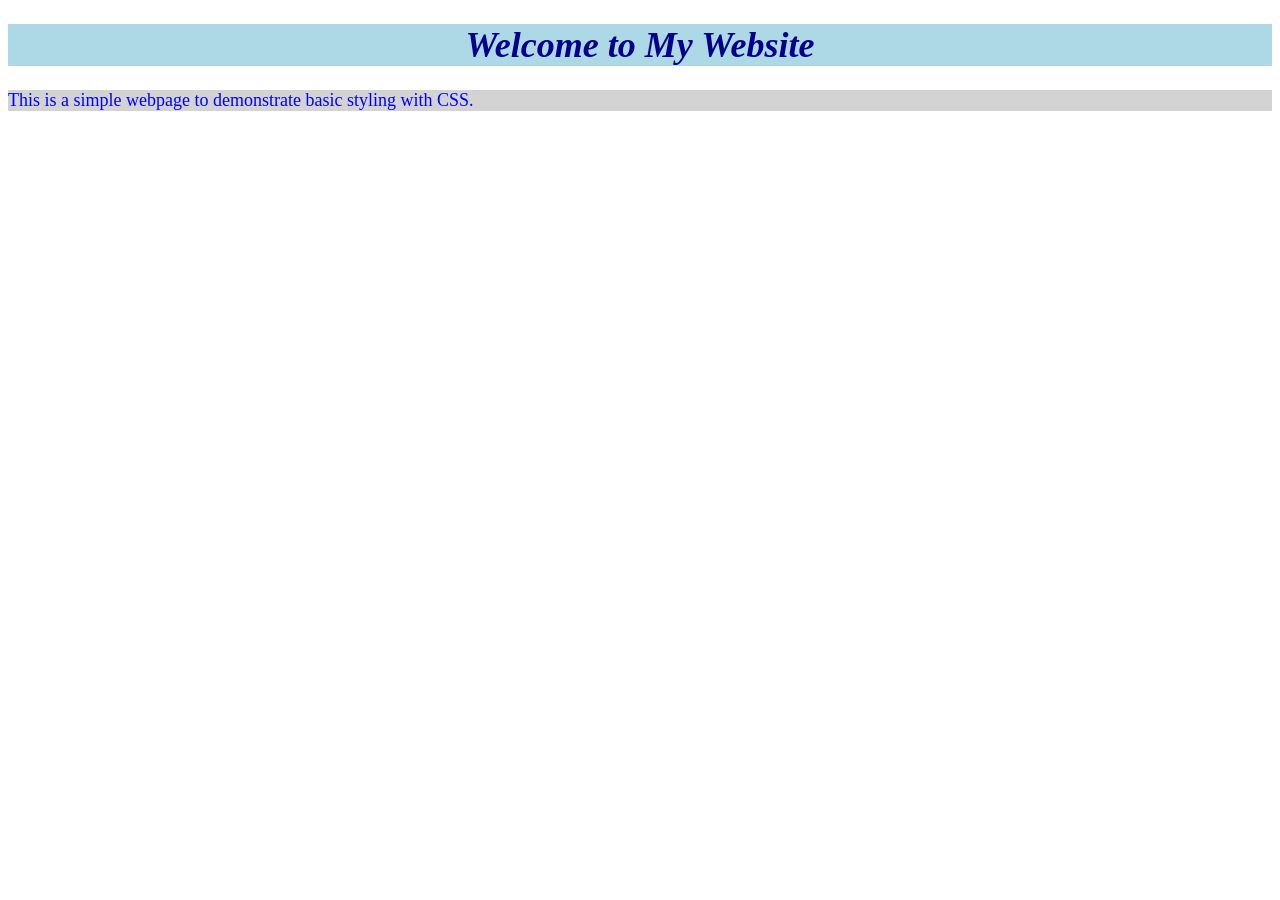
<file: Practice/01_Basic Style/index.html>
<!DOCTYPE html>
<html lang="en">
    <head>
        <meta charset="UTF-8">
        <meta name="viewport" content="width=device-width, initial-scale=1.0">
        <title>Basic Styte</title>
        <link rel="stylesheet" href="style.css">

        <style>
            h1 {
                font-style: italic;
                font-size: 36px;
                background-color: lightblue;
                color: darkblue;
                text-align: center;
            }

            p {
                font-style: normal;
                font-size: 18px;
                background-color: lightgray;
                color: black;
                text-align: left;
            }
        </style>
    </head>
    <body>
        <div>
            <h1>Welcome to My Website</h1>
            <p style="color: blue;">This is a simple webpage to demonstrate basic styling with
                CSS.</p>
        </div>
    </body>
</html>

<!-- We can write CSS styles in three different types of ways:---------------------------------------------

1. External CSS: This is the most common way to apply styles to a webpage. We create a separate CSS file (e.g., style.css) and link it to our HTML file using the <link> tag in the <head> section.

2. Internal CSS: We can also write CSS styles directly within the <style> tag in the <head> section of our HTML file. This is useful for small projects or when we want to apply styles to a single page.

3. Inline CSS: We can apply styles directly to an HTML element using the style attribute. This is not recommended for large projects as it can make the HTML code messy and harder to maintain.

and the priority of CSS styles is as follows:---------------------------------------------

1. Inline CSS (highest priority)
2. Internal CSS 
3. External CSS (lowest priority) -->
</file>
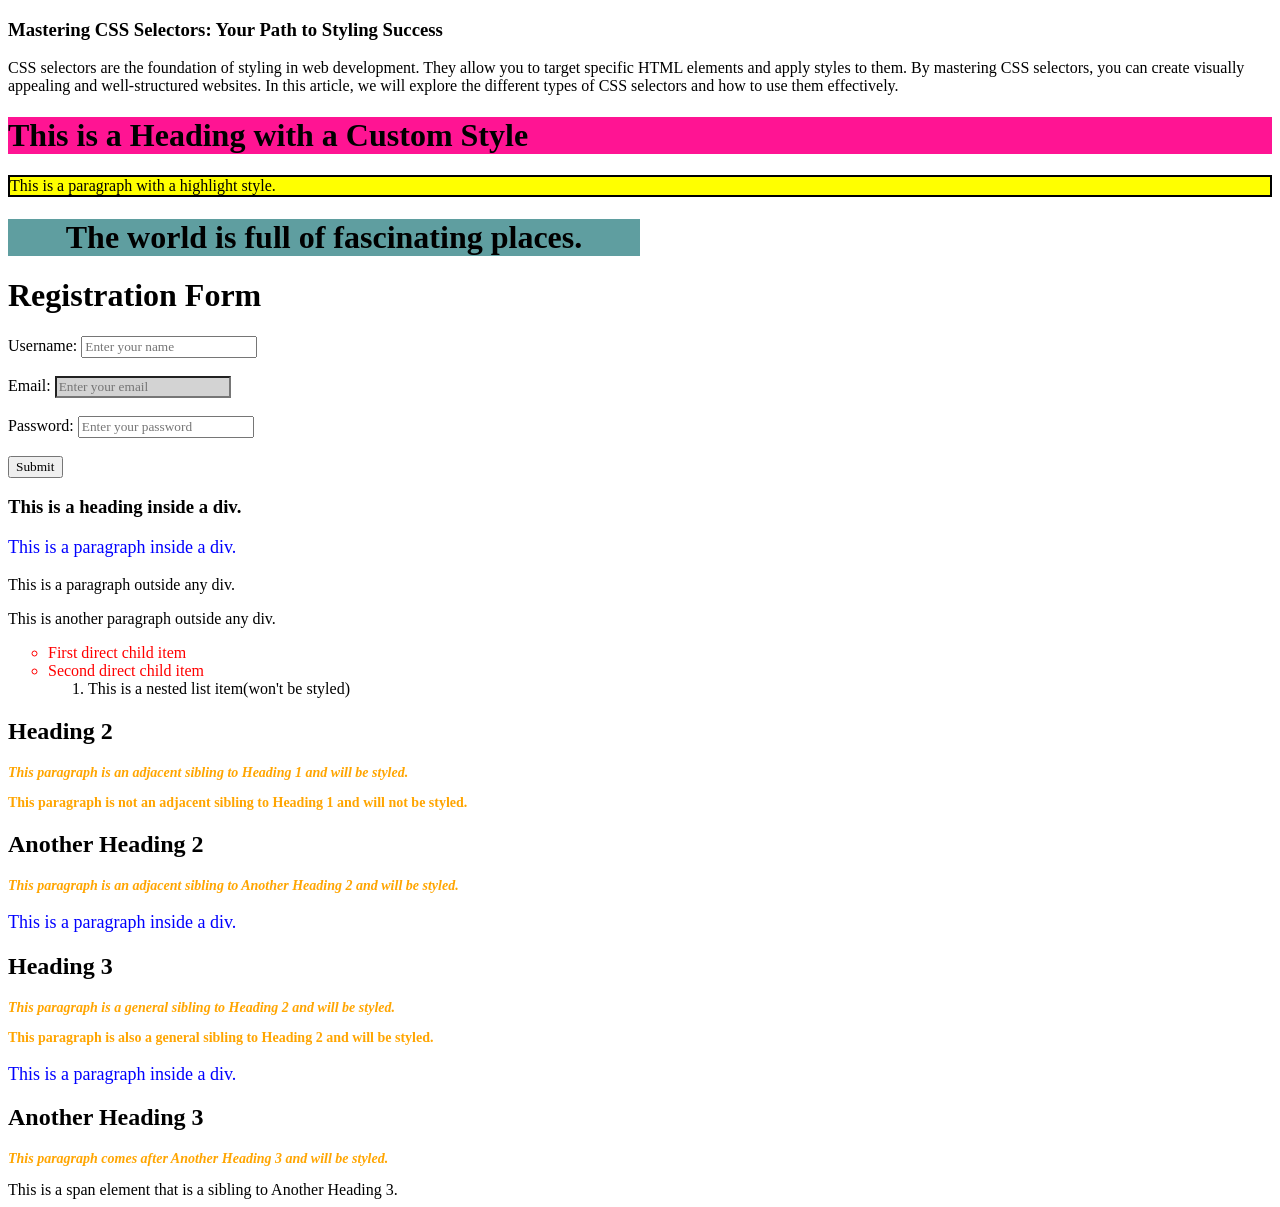
<file: Practice/02_Selectors/index.html>
<!DOCTYPE html>
<html lang="en">
<head>
    <meta charset="UTF-8">
    <meta name="viewport" content="width=device-width, initial-scale=1.0">
    <title>Selectors</title>
    <link rel="stylesheet" href="style.css">
</head>
<body>
    <!-- ********************************************Universal Selector******************************************** -->
    <h3>Mastering CSS Selectors: Your Path to Styling Success</h3>
    <p>
        CSS selectors are the foundation of styling in web development. They allow you to target specific HTML elements and apply styles to them. By mastering CSS selectors, you can create visually appealing and well-structured websites. In this article, we will explore the different types of CSS selectors and how to use them effectively.
    </p>

    <!-- ********************************************Class Selector******************************************** -->
    <h1 class="title">This is a Heading with a Custom Style</h1>

    <!-- ********************************************Multiple Class******************************************** -->
    <p class="highlight border">This is a paragraph with a highlight style.</p>

    <!-- ********************************************Id Selector******************************************** -->
    <h1 class="titlestyle" id="large-title">The world is full of fascinating places.</h1>

    <!-- ********************************************Attribute Selector******************************************** -->
     <h1>Registration Form</h1>
     <form>
        <label for="username">Username:</label>
        <input type="text" id="username" name="username" placeholder="Enter your name"><br><br>

        <label for="email">Email:</label>
        <input type="email" id="email" name="email" placeholder="Enter your email"><br><br>

        <label for="password">Password:</label>
        <input type="password" id="password" name="password" placeholder="Enter your password"><br><br>

        <input type="submit" value="Submit">
     </form>

     <!-- ********************************************Descendant Selector******************************************** -->
      <div>
        <h3>This is a heading inside a div.</h3>
        <p>This is a paragraph inside a div.</p>
      </div>
      <p>This is a paragraph outside any div.</p>
      <p>This is another paragraph outside any div.</p>

      <!-- ********************************************Child Selector******************************************** -->
       <ul>
        <li>First direct child item</li>
        <li>Second direct child item</li>
        <ol>
            <li>This is a nested list item(won't be styled)</li>
        </ol>
    </ul>

     <!-- ********************************************Adjacent Sibling Selector******************************************** -->
      <h2>Heading 2</h2>
      <p>This paragraph is an adjacent sibling to Heading 1 and will be styled.</p>
      <p>This paragraph is not an adjacent sibling to Heading 1 and will not be styled.</p>

      <h2>Another Heading 2</h2>
      <p>This paragraph is an adjacent sibling to Another Heading 2 and will be styled.</p>
      <div><p>This is a paragraph inside a div.</p></div>

      <!-- ********************************************General Sibling Selector******************************************** -->
       <h2>Heading 3</h2>
       <p>This paragraph is a general sibling to Heading 2 and will be styled.</p>
       <p>This paragraph is also a general sibling to Heading 2 and will be styled.</p> 

       <div>
        <p>This is a paragraph inside a div.</p>
       </div>

       <h2>
        Another Heading 3
       </h2>
       <p>This paragraph comes after Another Heading 3 and will be styled.</p>
       <span>This is a span element that is a sibling to Another Heading 3.</span>
</body>
</html>
</file>
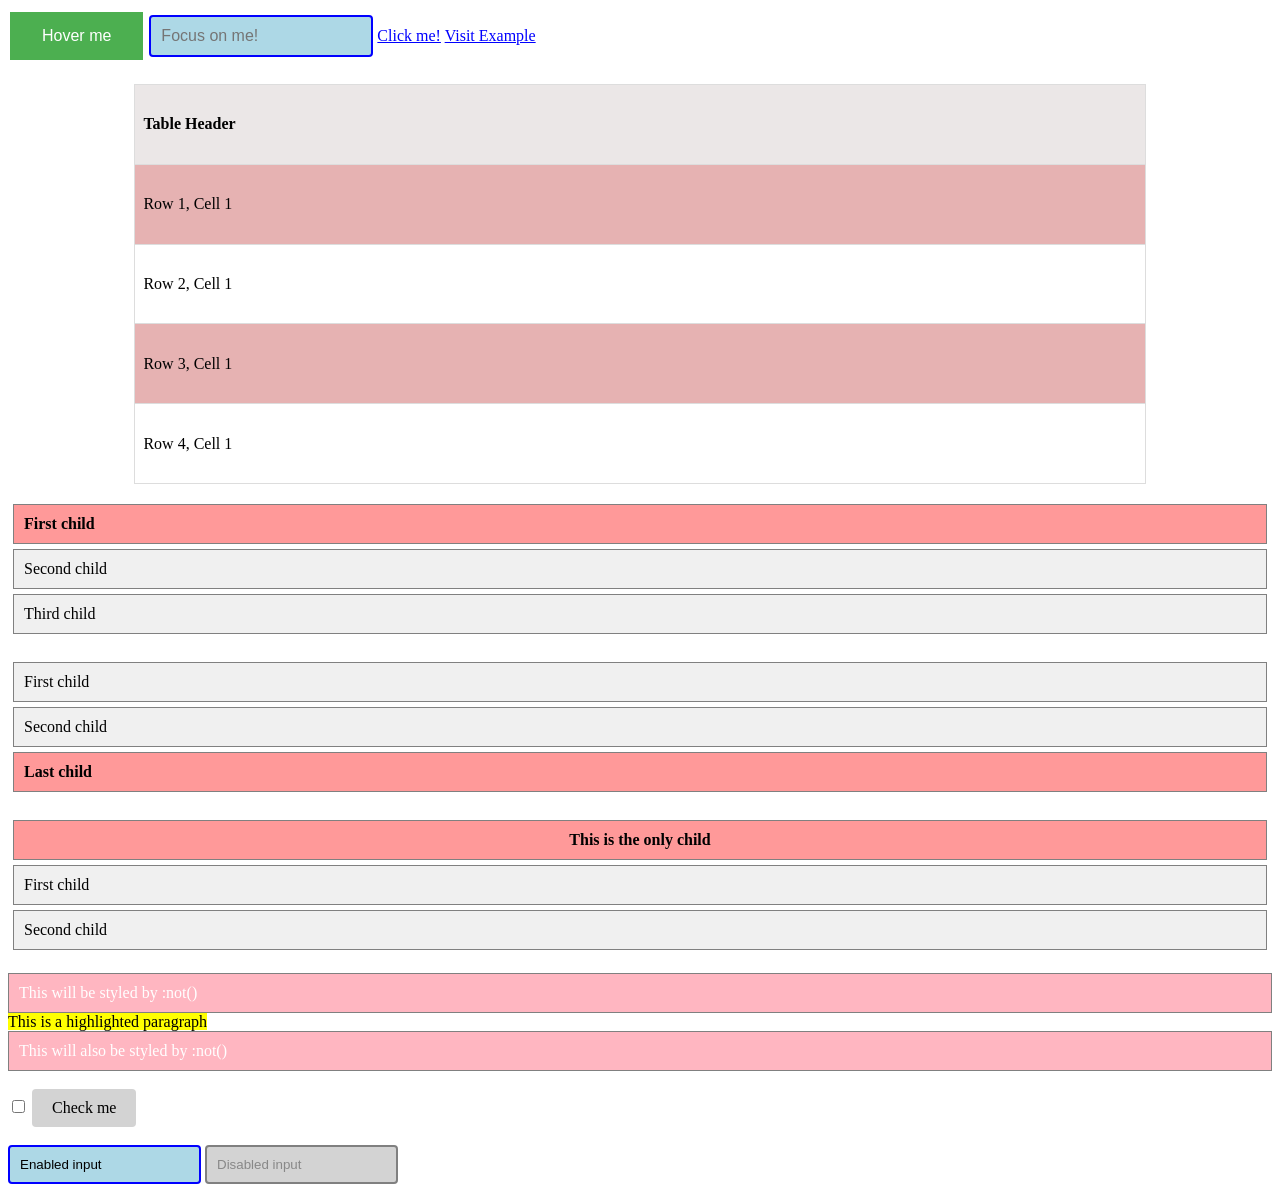
<file: Practice/03_Pseudo-Classes/index.html>
<!DOCTYPE html>
<html lang="en">
<head>
    <meta charset="UTF-8">
    <meta name="viewport" content="width=device-width, initial-scale=1.0">
    <link rel="stylesheet" href="style.css">
    <title>Pseudo-Classes</title>
</head>
<body>
    <!-- **********************************************************:hover*********************************** -->
     <button class="button">Hover me</button>

        <!-- **********************************************************:focus*********************************** -->
    <input type="text" class="input" placeholder="Focus on me!">

    <!-- ** **********************************************************:active*********************************** -->
      <a href="#">Click me!</a>

    <!-- ** **********************************************************:visited*********************************** -->
    <a href="https://example.com" target="_blank" rel="noopener noreferrer">Visit Example</a>

    <!-- **********************************************************:nth-child(n)*********************************** -->
     <table>
        <th>
                Table Header
        </th>
        <tr>
            <td>Row 1, Cell 1</td>
        </tr>
        <tr>
            <td>Row 2, Cell 1</td>
        </tr>
        <tr>
            <td>Row 3, Cell 1</td>
        </tr>
        <tr>
            <td>Row 4, Cell 1</td>
        </tr>
     </table>

     <!-- **********************************************************:first-child*********************************** -->
      <div class="container">
        <div>First child</div>
        <div>Second child</div>
        <div>Third child</div>
      </div>
      <br>

      <!-- **********************************************************:last-child*********************************** -->
        <div class="content">
            <p>First child</p>
            <p>Second child</p>
            <p>Last child</p>
        </div>
        <br>

        <!-- **********************************************************:only-child*********************************** -->
         <div class="cont">
            <p>This is the only child</p>
         </div>
         <div class="cont">
            <p>First child</p>
            <p>Second child</p>
         </div>
         <br>

            <!-- **********************************************************:not(.highlight)*********************************** -->
         <span>This will be styled by :not()</span>
         <span class="highlight">This is a highlighted paragraph</span>
         <span>This will also be styled by :not()</span><br>

         <!-- **********************************************************:checked*********************************** -->           
         <input type="checkbox" id="checkbox">
         <label for="checkbox">Check me</label><br><br>

         <!-- **********************************************************:enabled*********************************** -->
        <input type="text" value="Enabled input">
        <input type="text" disabled value="Disabled input">
</body>
</html>
</file>
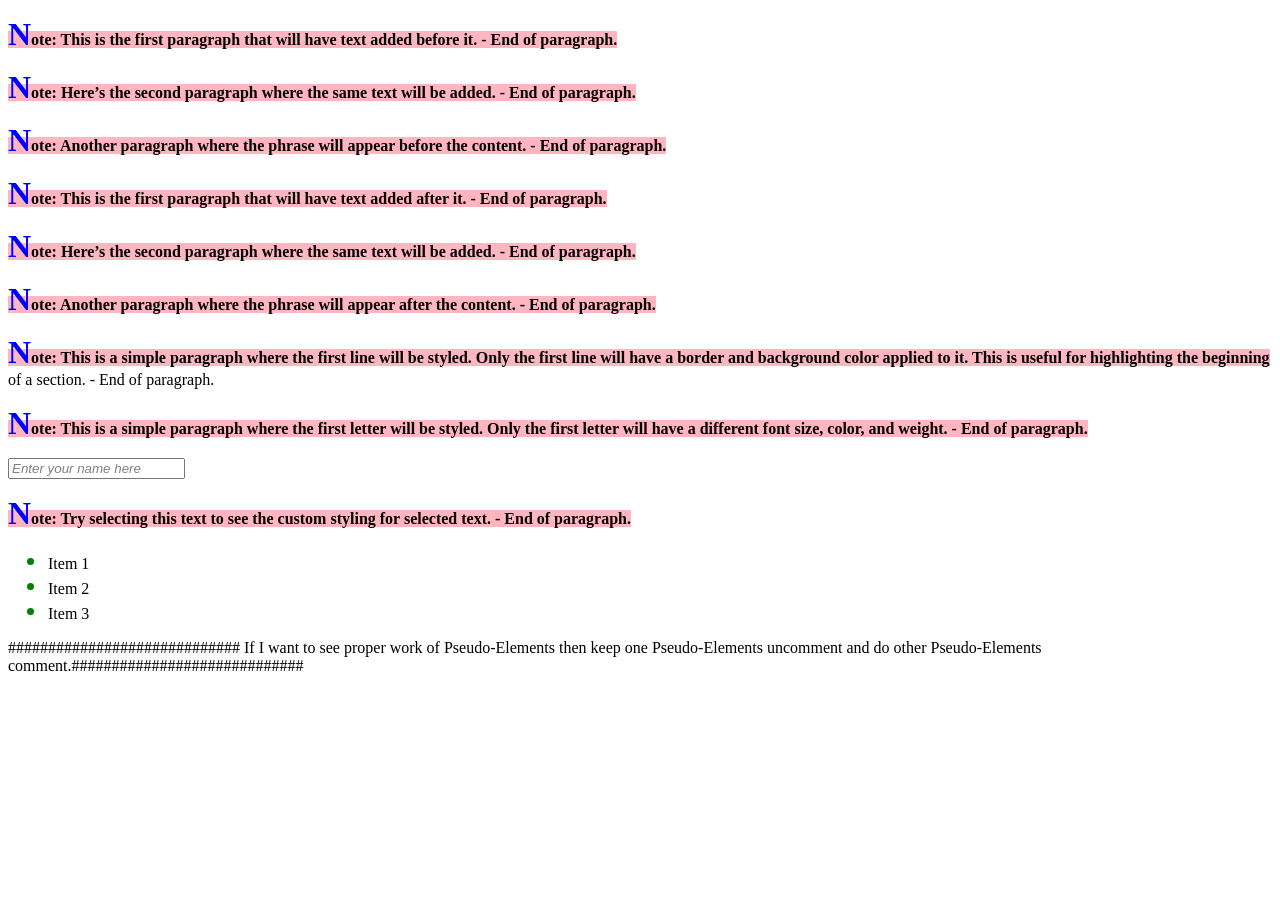
<file: Practice/04_Pseudo-Elements/index.html>
<!DOCTYPE html>
<html lang="en">
<head>
    <meta charset="UTF-8">
    <meta name="viewport" content="width=device-width, initial-scale=1.0">
    <link rel="stylesheet" href="style.css">
    <title>Pseudo-Elements</title>
</head>
<body>
    <!-- **********************************************************::before***************************************************** -->
    <!-- Adds content before an element. -->
     <p>This is the first paragraph that will have text added before it.</p>
     <p>Here’s the second paragraph where the same text will be added.</p>
     <p>Another paragraph where the phrase will appear before the content.</p>

    <!-- **********************************************************::after***************************************************** -->
    <!-- Adds content after an element. -->
     <p>This is the first paragraph that will have text added after it.</p>
     <p>Here’s the second paragraph where the same text will be added.</p>
     <p>Another paragraph where the phrase will appear after the content.</p>

    <!-- **********************************************************::first-line***************************************************** -->
    <!-- Styles the first line of a text block. -->
    <p>This is a simple paragraph where the first line will be styled. Only the first line will have a border and background color applied to it. This is useful for highlighting the beginning of a section.</p>

    <!-- **********************************************************::first-letter***************************************************** -->
    <!-- Styles the first letter of a text block. -->
    <p>This is a simple paragraph where the first letter will be styled. Only the first letter will have a different font size, color, and weight.</p>

    <!-- **********************************************************::placeholder***************************************************** -->
    <!-- Styles the placeholder text of an input field. -->
    <input type="text" placeholder="Enter your name here">

    <!-- **********************************************************::selection***************************************************** -->
    <!-- Styles the part of an element that is selected. -->
    <p>Try selecting this text to see the custom styling for selected text.</p>

    <!-- **********************************************************::marker***************************************************** -->
    <!-- Styles the markers of list items. -->
    <ul>
        <li>Item 1</li>
        <li>Item 2</li>
        <li>Item 3</li>
    </ul>
</body>
</html>

############################# If I want to see proper work of Pseudo-Elements then  keep one Pseudo-Elements uncomment and do other Pseudo-Elements comment.#############################
</file>
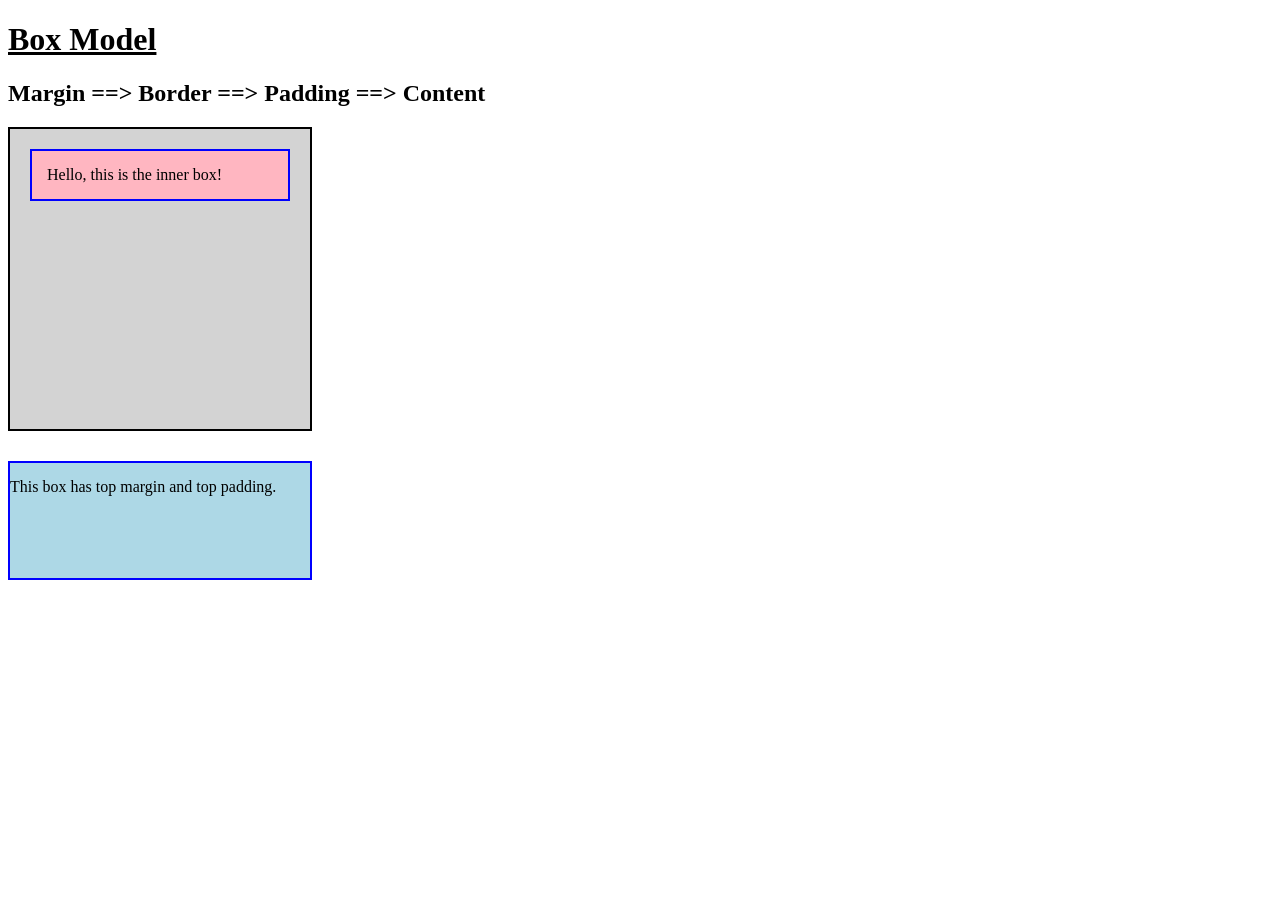
<file: Practice/05_Box Model/index.html>
<!DOCTYPE html>
<html lang="en">
<head>
    <meta charset="UTF-8">
    <meta name="viewport" content="width=device-width, initial-scale=1.0">
    <link rel="stylesheet" href="style.css">
    <title>Box Model</title>
</head>
<body>
    <h1><u>Box Model</u></h1>
    <h2>Margin ==> Border ==> Padding ==> Content</h2>
    
    <!-- **********************************Create an inner <div> element inside an outer <div>**************************************** -->
    <div class="outer-box">
        <div class="inner-box">
            Hello, this is the inner box!
        </div>
    </div>
    
    <!-- ***************************************This box has top margin and top padding.********************************************** -->
     <div class="box">
        This box has top margin and top padding.
     </div>

     
</body>
</html>
</file>
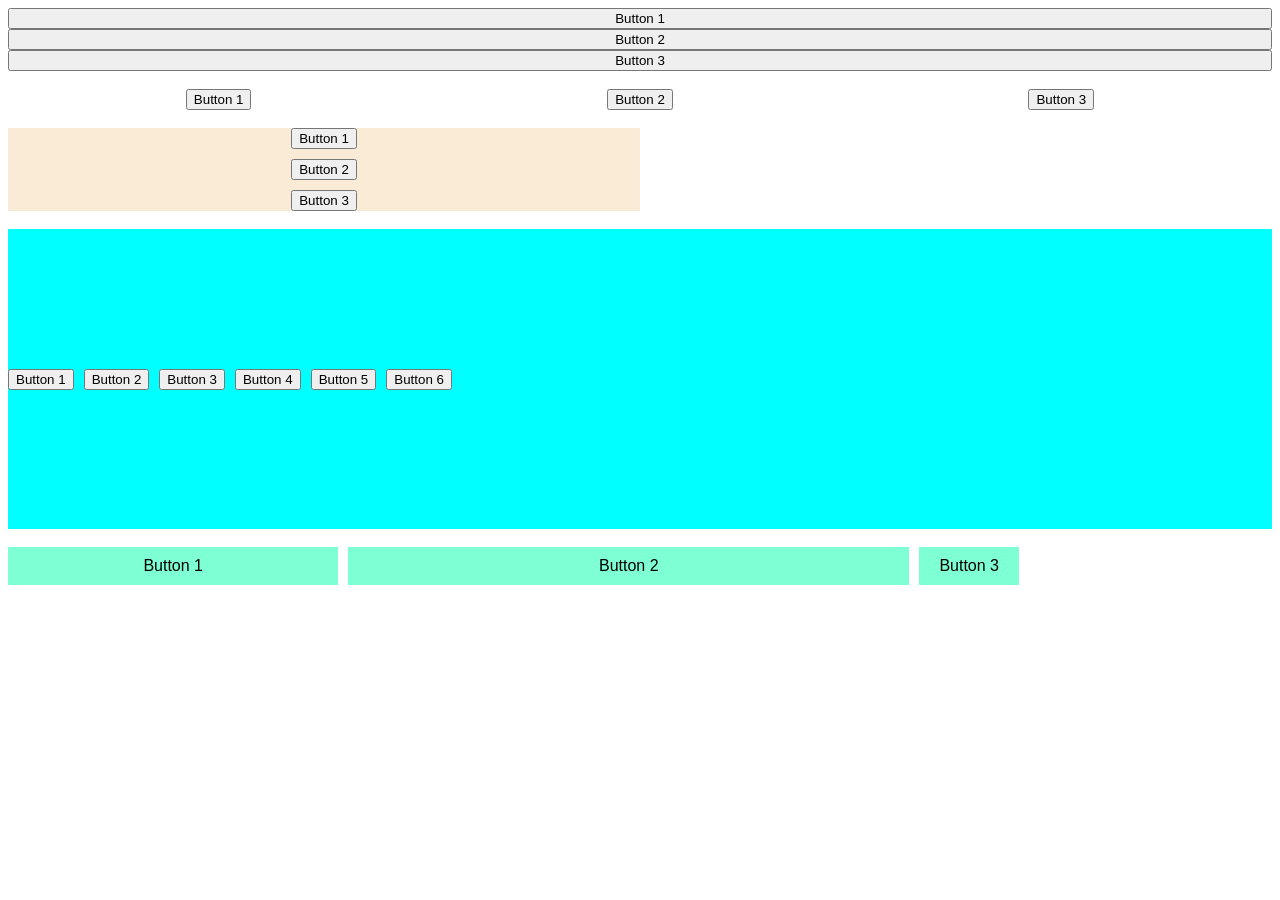
<file: Practice/06_CSS Flexbox/index.html>
<!DOCTYPE html>
<html lang="en">
<head>
    <meta charset="UTF-8">
    <meta name="viewport" content="width=device-width, initial-scale=1.0">
    <link rel="stylesheet" href="style.css">
    <title>Flex Properties</title>
</head>
<body>
     <!-- *************************************flex-direction************************************* -->
    <div class="container">
        <button>Button 1</button>
        <button>Button 2</button>
        <button>Button 3</button>
    </div><br />

     <!-- *************************************justify-content************************************* -->
    <div class="content">
        <button>Button 1</button>
        <button>Button 2</button>
        <button>Button 3</button>
    </div> <br />

    <!-- *************************************align-items************************************* -->
    <div class="cont">
        <button>Button 1</button>
        <button>Button 2</button>
        <button>Button 3</button>
    </div> <br />

    <!-- *************************************align-content************************************* -->
     <div class="align">
        <button>Button 1</button>
        <button>Button 2</button>
        <button>Button 3</button>
        <button>Button 4</button>
        <button>Button 5</button>
        <button>Button 6</button>
     </div><br />

     <!-- *************************************flex-grow/flex-shrink************************************* -->
      <div class="flex">
        <button class="btn btn1">Button 1</button>
        <button class="btn btn2">Button 2</button>
        <button class="btn btn3">Button 3</button>
      </div>
</body>
</html>
</file>
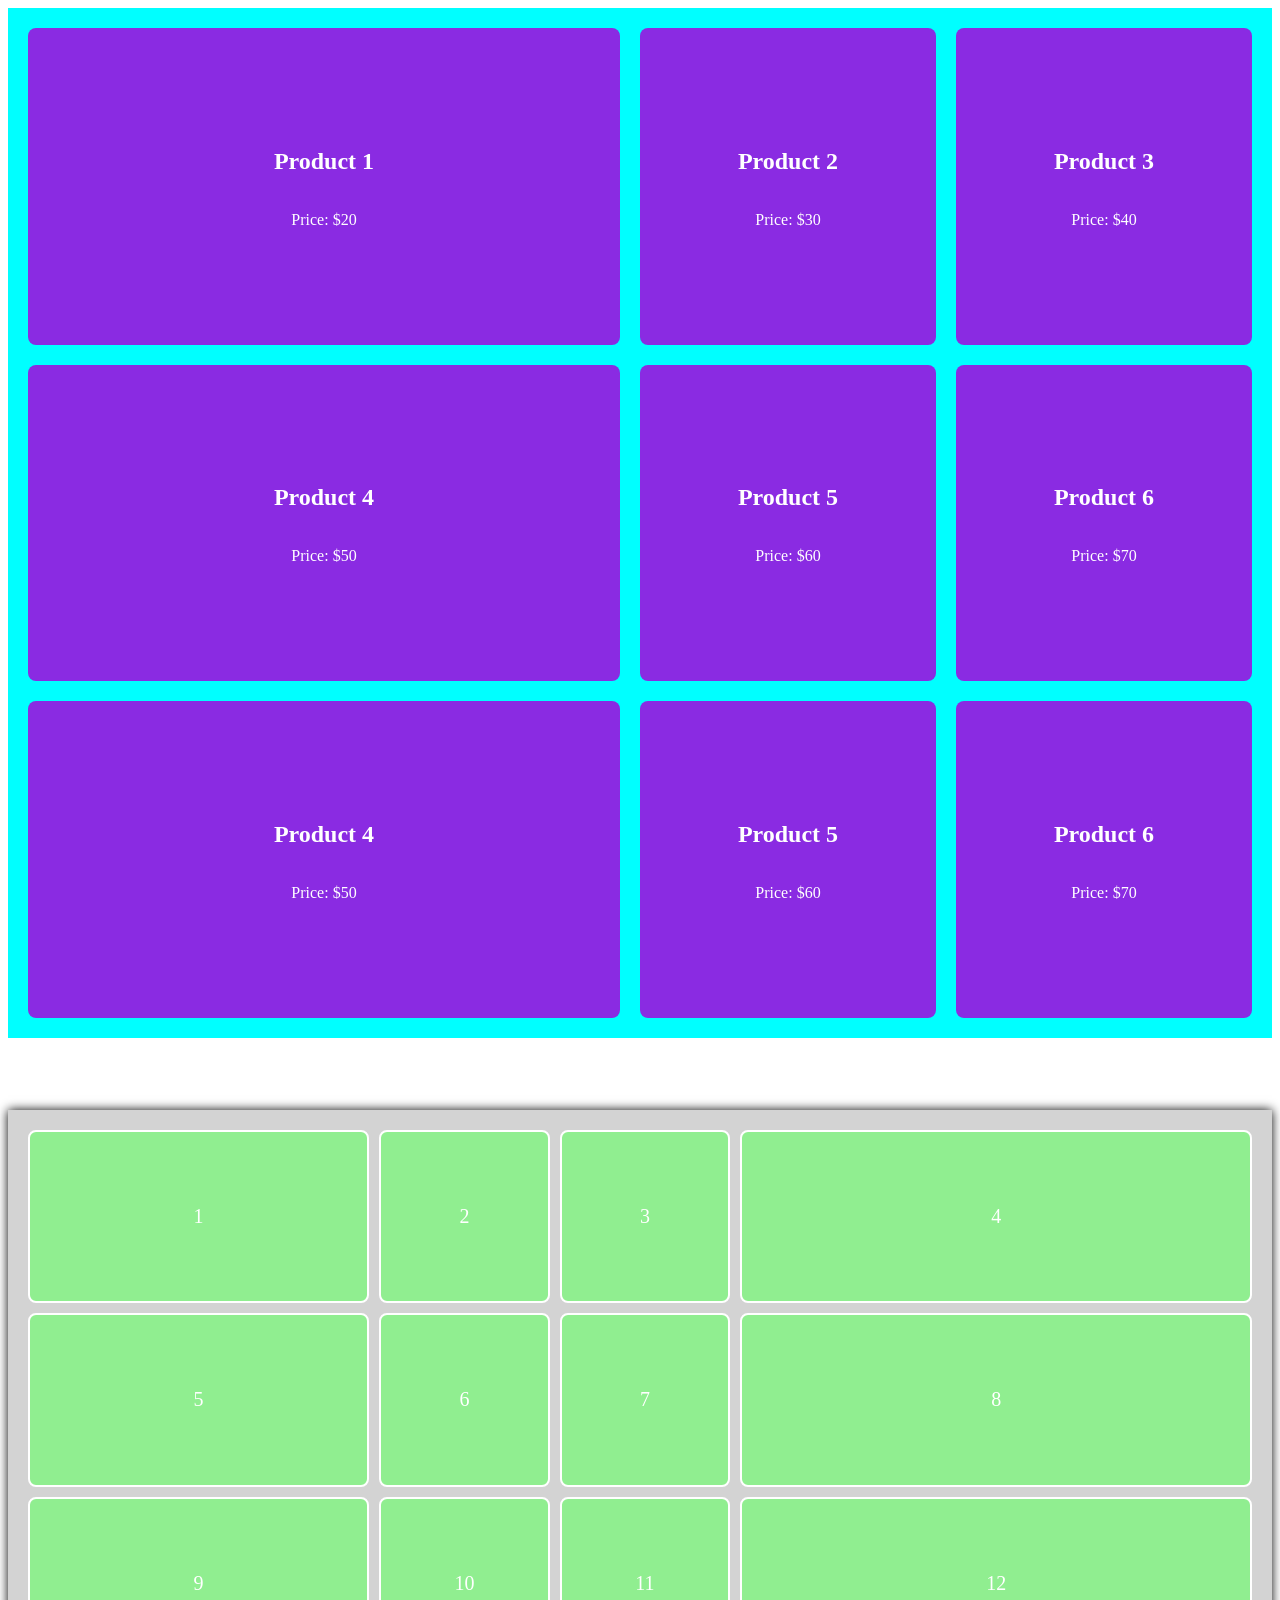
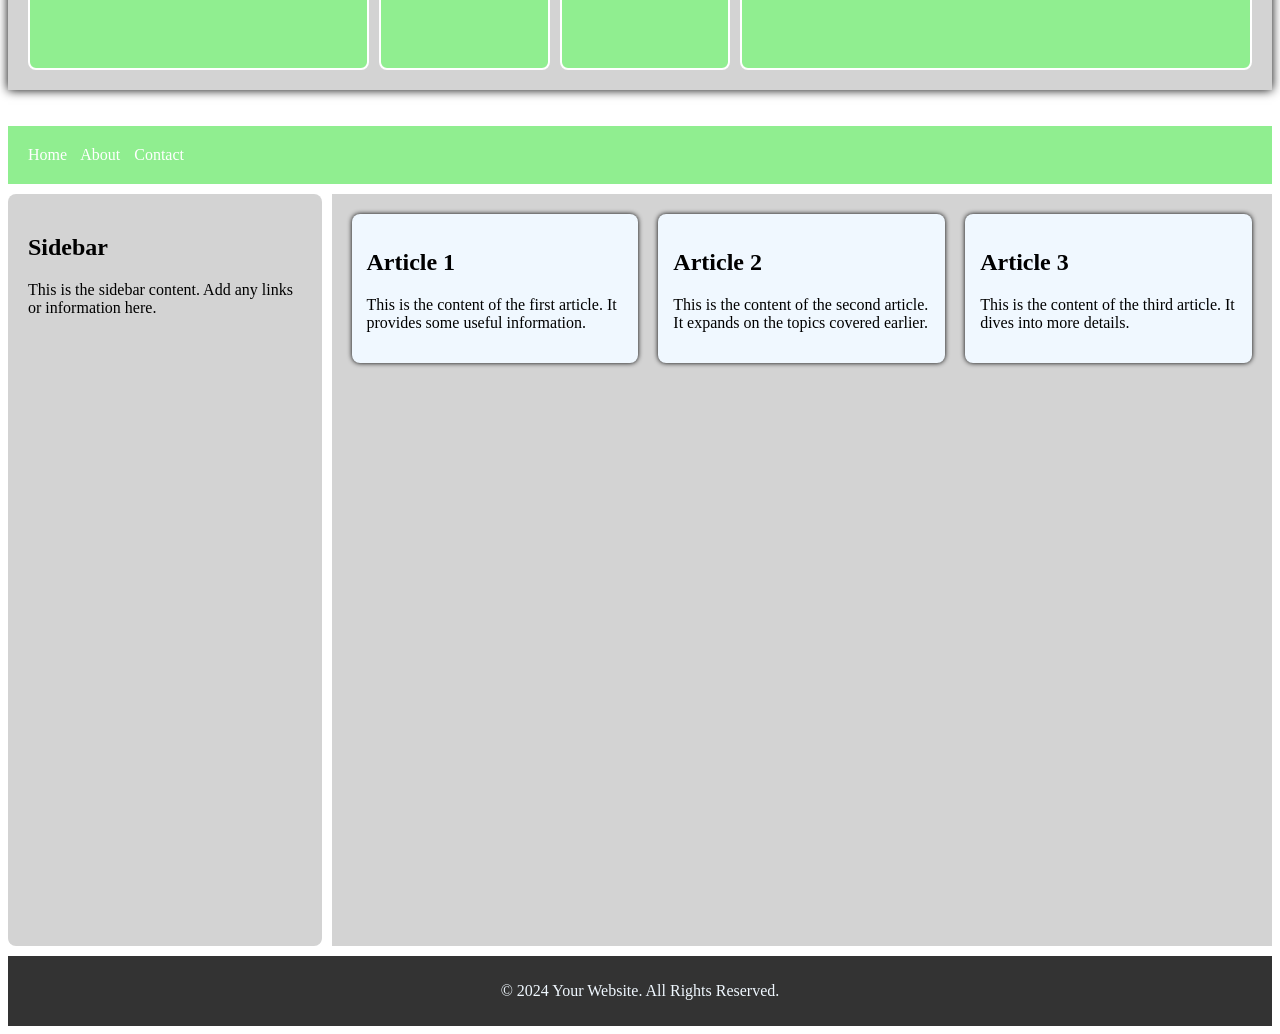
<file: Practice/07_CSS Grid/index.html>
<!DOCTYPE html>
<html lang="en">
<head>
    <meta charset="UTF-8">
    <meta name="viewport" content="width=device-width, initial-scale=1.0">
    <link rel="stylesheet" href="style.css">
    <title>CSS Grid</title>
</head>
<body>
    <!-- **********************************************CSS Grid and Flexbox combined Example: 1 ********************************************** -->
    <div class="grid-container">
        <div class="product">
            <h2>Product 1</h2>
            <p>Price: $20</p>
        </div>
        <div class="product">
            <h2>Product 2</h2>
            <p>Price: $30</p>
        </div>
        <div class="product">
            <h2>Product 3</h2>
            <p>Price: $40</p>
        </div>
        <div class="product">
            <h2>Product 4</h2>
            <p>Price: $50</p>
        </div>
        <div class="product">
            <h2>Product 5</h2>
            <p>Price: $60</p>
        </div>
        <div class="product">
            <h2>Product 6</h2>
            <p>Price: $70</p>
        </div>
        <div class="product">
            <h2>Product 4</h2>
            <p>Price: $50</p>
        </div>
        <div class="product">
            <h2>Product 5</h2>
            <p>Price: $60</p>
        </div>
        <div class="product">
            <h2>Product 6</h2>
            <p>Price: $70</p>
        </div>
    </div><br /><br /><br /><br />

    <!-- **********************************************CSS Grid and Flexbox combined Example: 2 ********************************************** -->
     <div class="grid-containt">
        <div class="item">1</div>
        <div class="item">2</div>
        <div class="item">3</div>
        <div class="item">4</div>
        <div class="item">5</div>
        <div class="item">6</div>
        <div class="item">7</div>
        <div class="item">8</div>
        <div class="item">9</div>
        <div class="item">10</div>
        <div class="item">11</div>
        <div class="item">12</div>
     </div><br /><br />

    <!-- **********************************************webpage layout ********************************************** -->
     <div class="grid-cont">
        <header class="header">
            <nav class="nav">
                <a href="#">Home</a>
                <a href="#">About</a>
                <a href="#">Contact</a>
            </nav>
        </header>

        <aside class="sidebar">
            <h2>Sidebar</h2>
            <p>This is the sidebar content. Add any links or information here.</p>
        </aside>

        <main class="main">
            <section class="article">
                <article>
                    <h2>Article 1</h2>
                    <p>This is the content of the first article. It provides some useful information.</p>
                </article>
                <article>
                    <h2>Article 2</h2>
                    <p>This is the content of the second article. It expands on the topics covered earlier.</p>
                </article>
                <article>
                    <h2>Article 3</h2>
                    <p>This is the content of the third article. It dives into more details.</p>
                </article>
            </section>
        </main>

        <footer class="footer">
            <p>&copy; 2024 Your Website. All Rights Reserved.</p>
        </footer>
     </div>
</body>
</html>
</file>
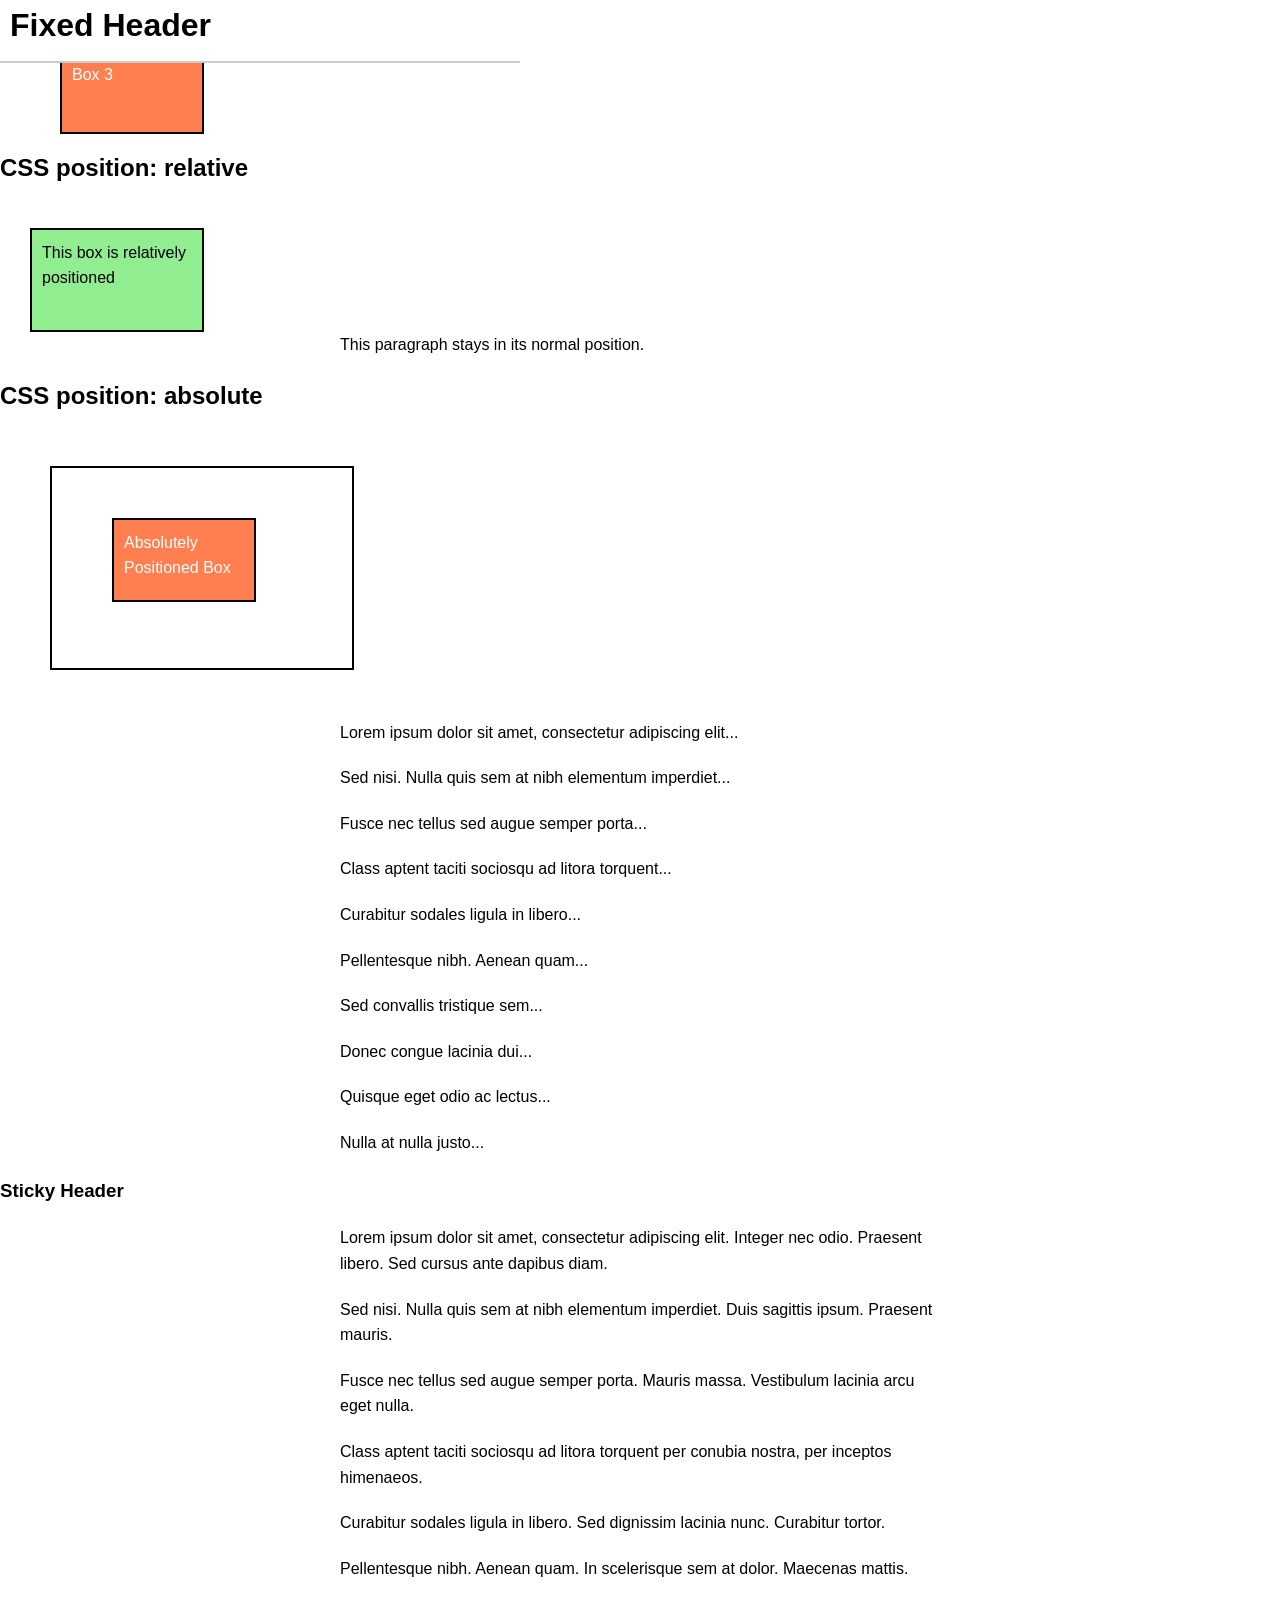
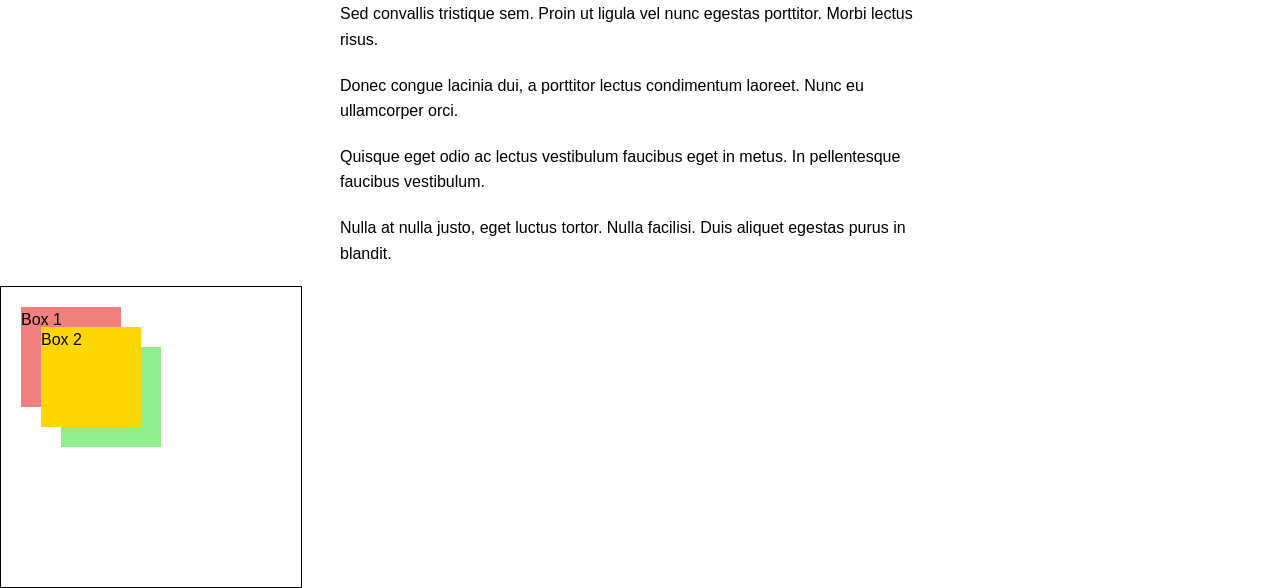
<file: Practice/10_CSS position/index.html>
<!DOCTYPE html>
<html lang="en">
    <head>
        <meta charset="UTF-8">
        <meta name="viewport" content="width=device-width, initial-scale=1.0">
        <link rel="stylesheet" href="style.css">
        <title>Css position</title>
    </head>
    <body>
        <!-- The available position values are:

        1. static
        2. relative
        3. absolute
        4. fixed
        5. sticky -->

        <!-- *********************************CSS position: static
    ********************************* -->
        <!-- The following properties do not work with static positioning:

        top
        bottom
        left
        right
        z-index -->
        <h2>CSS position: static</h2>

        <div class="box box1">Box 1</div>
        <div class="box box2">Box 2</div>
        <div class="box box3">Box 3</div>
        <br /><br />

        <!-- *********************************CSS position: relative
    ********************************* -->
        <h2>CSS position: relative</h2>

        <div class="card">
            This box is relatively positioned
        </div>

        <p>
            This paragraph stays in its normal position.
        </p>

        <!-- *********************************CSS position: absolute
    ********************************* -->
        <h2>CSS position: absolute</h2>

        <div class="container">
            <div class="box">Absolutely Positioned Box</div>
        </div>

        <!-- *********************************CSS position: fixed
    ********************************* -->
        <h1>Fixed Header</h1>

        <p>Lorem ipsum dolor sit amet, consectetur adipiscing elit...</p>
        <p>Sed nisi. Nulla quis sem at nibh elementum imperdiet...</p>
        <p>Fusce nec tellus sed augue semper porta...</p>
        <p>Class aptent taciti sociosqu ad litora torquent...</p>
        <p>Curabitur sodales ligula in libero...</p>
        <p>Pellentesque nibh. Aenean quam...</p>
        <p>Sed convallis tristique sem...</p>
        <p>Donec congue lacinia dui...</p>
        <p>Quisque eget odio ac lectus...</p>
        <p>Nulla at nulla justo...</p>

        <!-- *********************************CSS position: sticky
    ********************************* -->
        <h3>Sticky Header</h3>

        <p>Lorem ipsum dolor sit amet, consectetur adipiscing elit. Integer nec
            odio. Praesent libero. Sed cursus ante dapibus diam.</p>
        <p>Sed nisi. Nulla quis sem at nibh elementum imperdiet. Duis sagittis
            ipsum. Praesent mauris.</p>
        <p>Fusce nec tellus sed augue semper porta. Mauris massa. Vestibulum
            lacinia arcu eget nulla.</p>
        <p>Class aptent taciti sociosqu ad litora torquent per conubia nostra,
            per inceptos himenaeos.</p>
        <p>Curabitur sodales ligula in libero. Sed dignissim lacinia nunc.
            Curabitur tortor.</p>
        <p>Pellentesque nibh. Aenean quam. In scelerisque sem at dolor. Maecenas
            mattis.</p>
        <p>Sed convallis tristique sem. Proin ut ligula vel nunc egestas
            porttitor. Morbi lectus risus.</p>
        <p>Donec congue lacinia dui, a porttitor lectus condimentum laoreet.
            Nunc eu ullamcorper orci.</p>
        <p>Quisque eget odio ac lectus vestibulum faucibus eget in metus. In
            pellentesque faucibus vestibulum.</p>
        <p>Nulla at nulla justo, eget luctus tortor. Nulla facilisi. Duis
            aliquet egestas purus in blandit.</p>

        <!-- *********************************Z-Index Property
    ********************************* -->
        <div class="cont">
            <div class="box4">Box 1</div>
            <div class="box5">Box 2</div>
            <div class="box6">Box 3</div>
        </div>
    </body>
</html>
</file>
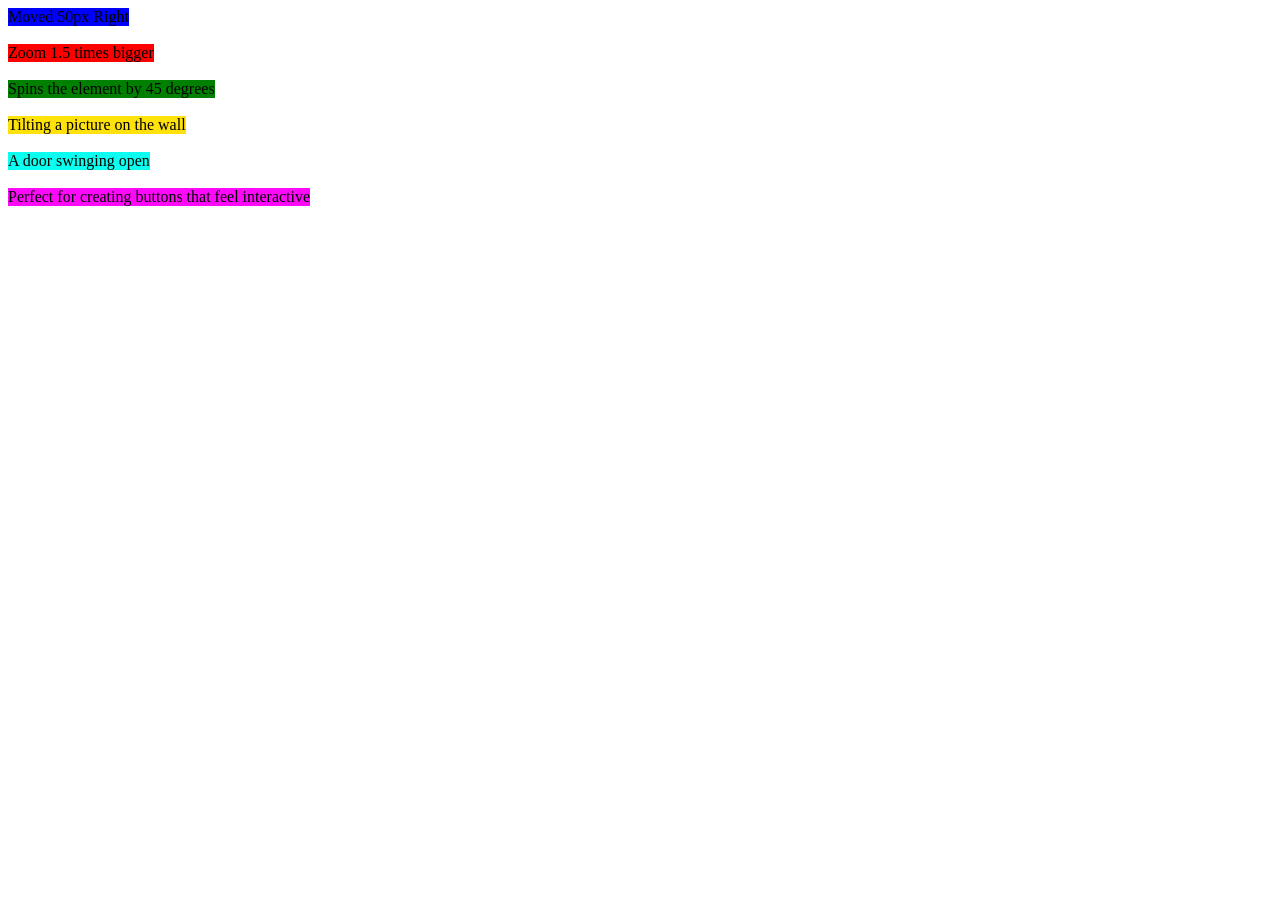
<file: Practice/12_CSS Transformation/index.html>
<!DOCTYPE html>
<html lang="en">
    <head>
        <meta charset="UTF-8">
        <meta name="viewport" content="width=device-width, initial-scale=1.0">
        <link rel="stylesheet" href="style.css">
        <title>CSS Transformation</title>
    </head>
    <body>
        <!-- ****************************************1. Move It! 🏃‍♂️ – translate(x, y)**************************************** -->
        <!-- <div style="background: red; display:inline-block">Normal Position</div> -->
        <div class="move-right"
            style="background: blue; display: inline-block;">Moved 50px
            Right</div><br /><br />

        <!-- ****************************************2. Grow and Shrink – scale(x, y)**************************************** -->
        <div class="zoom" style="background: red; display: inline-block;">Zoom
            1.5 times bigger</div><br /><br />

        <!-- ****************************************3. Spin Around 🔄 – rotate(angle)**************************************** -->
        <div class="rotate"
            style="background: green; display: inline-block;">Spins the element
            by 45 degrees</div><br /><br />

        <!-- ****************************************4. Tilt It – skew(x, y)**************************************** -->
        <div class="slant"
            style="background: rgb(255, 226, 9); display: inline-block;">Tilting
            a picture on the wall</div><br /><br />

        <!-- ****************************************5. The Transformation Origin 🎯 – transform-origin**************************************** -->
        <div class="rotate-from-corner"
            style="background: rgb(9, 255, 239); display: inline-block;">A door
            swinging open</div><br /><br />

        <!-- ****************************************Mix It Up! (Combining Transformations)**************************************** -->
        <div class="combo"
            style="background: rgb(255, 9, 251); display: inline-block;">Perfect
            for creating buttons that feel interactive</div><br /><br />
    </body>
</html>
</file>
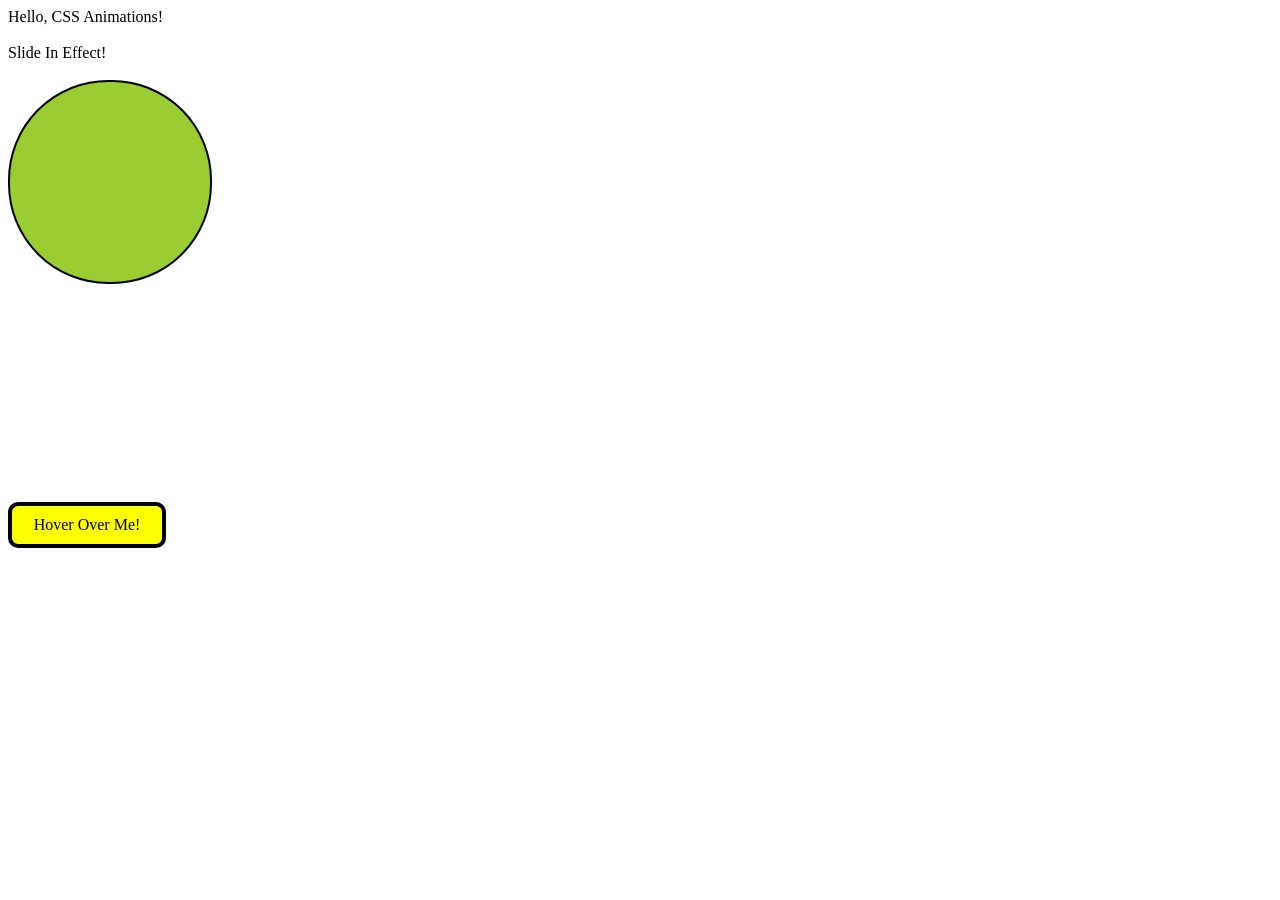
<file: Practice/13_CSS Animations/index.html>
<!DOCTYPE html>
<html lang="en">
<head>
    <meta charset="UTF-8">
    <meta name="viewport" content="width=device-width, initial-scale=1.0">
    <link rel="stylesheet" href="style.css">
    <title>CSS animations</title>
</head>
<body>
    <!-- CSS animations can be used to enhance a variety of visual effects, including: -->

    <!-- Opacity: Fade elements in and out.
    Positioning: Slide elements across the screen.
    Size: Make elements grow or shrink on hover.
    Color: Change background or text colors smoothly.
    Rotation: Spin elements like icons or buttons. -->

    <!-- ************************************fadeIn************************************ -->
    <div class="fade-in">Hello, CSS Animations!</div><br />

    <!-- ************************************slideIn************************************ -->
    <div class="slide-in">Slide In Effect!</div><br />

    <!-- ************************************bounce************************************ -->
     <div class="bounce"></div><br />

    <!-- ************************************changeColor************************************ -->
     <div class="color-change">Hover Over Me!</div>
</body>
</html>
</file>
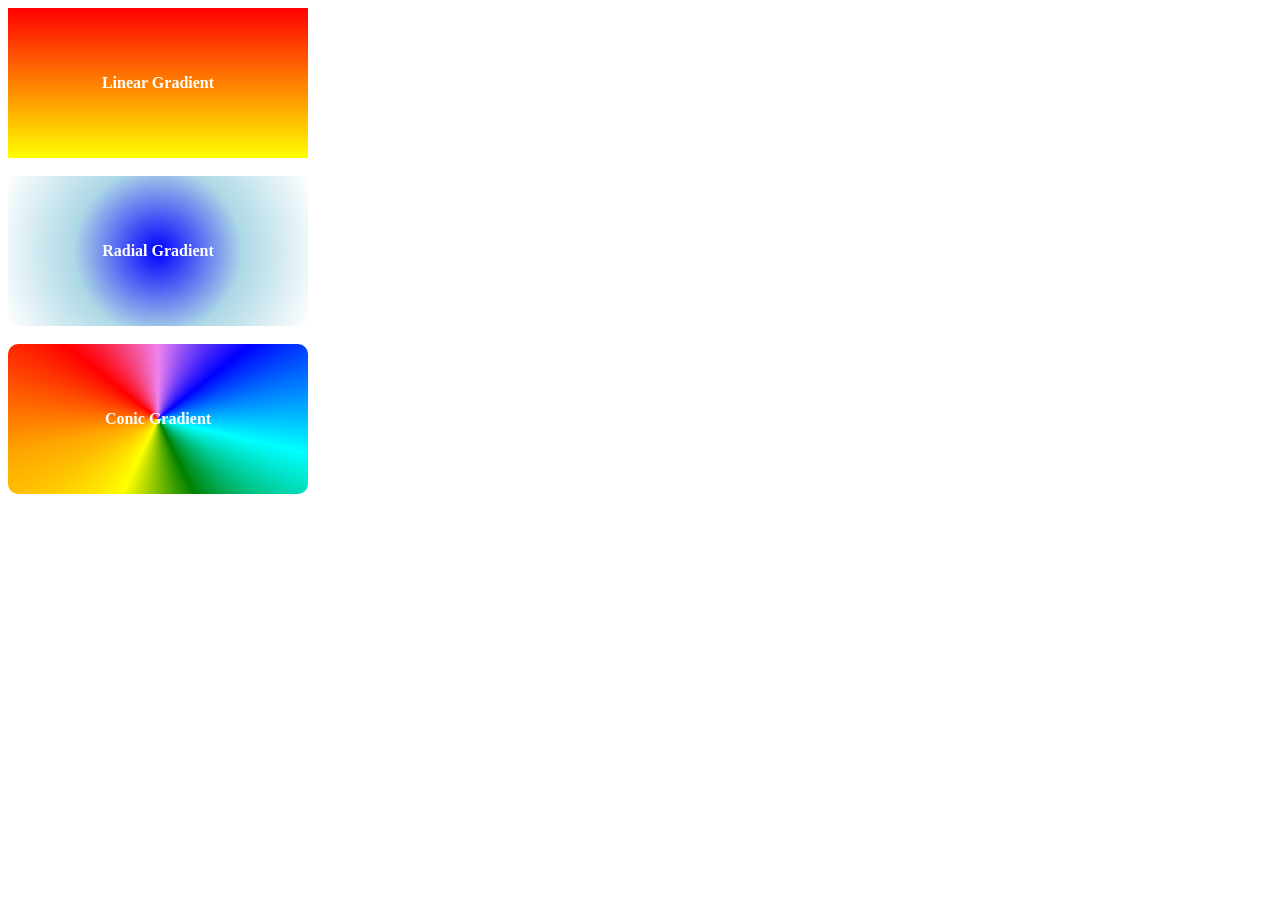
<file: Practice/14_CSS Gradients/index.html>
<!DOCTYPE html>
<html lang="en">
<head>
    <meta charset="UTF-8">
    <meta name="viewport" content="width=device-width, initial-scale=1.0">
    <link rel="stylesheet" href="style.css">
    <title>CSS Gradients</title>
</head>
<body>
    <!-- A CSS Gradient is a way to create a smooth transition between two or more colors. -->

    <!-- Linear Gradient: Colors change in a straight line

    Radial Gradient: Colors spread from a center point

    Conic Gradient: Colors rotate around a center (circular angle) -->

    <!-- *****************************Linear Gradient*****************************  -->
    <div class="linear-box">Linear Gradient</div><br />

    <!-- *****************************Radial Gradient***************************** -->
     <div class="radial-box">Radial Gradient</div><br />

     <!-- *****************************Conic Gradient***************************** -->
      <div class="conic-box">Conic Gradient</div>
</body>
</html>
</file>
<file: Practice/01_Basic Style/style.css>
p {
  color: blue;
  background-color: lightgray;
}

h1 {
  color: red;
}

/* div {
  background-color: yellow;
  text-align: center;
} */
</file>
<file: Practice/02_Selectors/style.css>
/* ********************************************Universal Selector******************************************** */
* {
  font-family: verdana;
}

/* ********************************************Class Selector******************************************** */
.title {
  font-family: cursive;
  background-color: deeppink;
}

/* ********************************************Multiple Class******************************************** */
.highlight {
  background-color: yellow;
}

.border {
  border: 2px solid black;
}

/* ********************************************Id Selector******************************************** */
#large-title {
  background-color: cadetblue;
  text-align: center;
  width: 50%;
  font-family: cursive;
}

/* ********************************************Attribute Selector******************************************** */
input[type="email"] {
  background-color: #d3d3d3;
}

/* ********************************************Descendant Selector********************************************  */
div p {
  color: blue;
  font-size: 18px;
}

/* ********************************************Child Selector******************************************** */
ul > li {
  list-style-type: circle;
  color: red;
}

/* ********************************************Adjacent Sibling Selector******************************************** */
h2 + p {
  color: green;
  font-size: 16px;
  font-style: italic;
}

/* ********************************************General Sibling Selector******************************************** */
h2 ~ p {
  color: orange;
  font-size: 14px;
  font-weight: bold;
}
</file>
<file: Practice/03_Pseudo-Classes/style.css>
/* **********************************************************:hover*********************************** */
.button {
    background-color: #4CAF50; /* Green */
    border: none;
    color: white;
    padding: 15px 32px;
    text-align: center;
    text-decoration: none;
    display: inline-block;
    font-size: 16px;
    margin: 4px 2px;
    cursor: pointer;
}

.button:hover {
    background-color: #005e05;
}

/* **********************************************************:focus*********************************** */
.input {
    padding: 10px;
    font-size: 16px;
    border: 2px solid #ccc;
    border-radius: 4px;
}

.input:focus {
    background-color: #75f075;
    border-color: #025106;
    outline: none;
}

/* ** **********************************************************:active*********************************** */
a {
    color: blue;
}

a:active {
    color: red;
}

/* ** **********************************************************:visited*********************************** */
a {
    color: blue;
}
a:visited {
    color: purple;
}

/* **********************************************************:nth-child(n)*********************************** */
table {
    width: 80%;
    height: 400px;
    border-collapse: collapse;
    margin: 20px auto;
}

th, td {
    border: 1px solid #ddd;
    padding: 8px;
    text-align: left;
}

th {
    background-color: #ebe7e7;
}

tr:nth-child(even) {
    background-color: #e6b2b2;
}

/* **********************************************************:first-child*********************************** */
.container div {
    padding: 10px;
    margin: 5px;
    background-color: #f0f0f0;
    border: 1px solid gray;
}

.container div:first-child {
    background-color: #ff9999;
    font-weight: bold;
}

/* **********************************************************:last-child*********************************** */
.content p {
    padding: 10px;
    margin: 5px;
    background-color: #f0f0f0;
    border: 1px solid gray;
}

.content p:last-child {
    background-color: #ff9999;
    font-weight: bold;
}

/* **********************************************************:only-child*********************************** */
.cont p {
    padding: 10px;
    margin: 5px;
    background-color: #f0f0f0;
    border: 1px solid gray;
}

.cont p:only-child {
    background-color: #ff9999;
    font-weight: bold;
    text-align: center;
}

/* **********************************************************:not(.highlight)*********************************** */
.highlight {
    background-color: yellow;
    color: black;    
}

span:not(.highlight) {
    background-color: lightpink;
    color: white;
    padding: 10px;
    /* margin-top: 50px; */
    border: 1px solid gray;
    display: block;
}

/* **********************************************************:checked*********************************** */
label {
    display: inline-block;
    padding: 10px 20px;
    background-color: lightgray;
    border-radius: 4px;
    cursor: pointer;
}

input[type="checkbox"]:checked + label {
    background-color: lightgreen;
    color: white;
}

/* **********************************************************:enabled*********************************** */
input:enabled {
    background-color: lightblue;
    border: 2px solid blue;
    padding: 10px;
    border-radius: 4px;
}

input:disabled {
    background-color: lightgray;
    border: 2px solid gray;
    padding: 10px;
    border-radius: 4px;
    color: #888;
}
</file>
<file: Practice/04_Pseudo-Elements/style.css>
/* **********************************************************::before***************************************************** */
p::before {
    content: "Note: ";
}

/* **********************************************************::after***************************************************** */
p::after {
    content: " - End of paragraph.";
}

/* **********************************************************::first-line***************************************************** */
p::first-line {
    background-color: lightpink;
    font-weight: bold;
}

/* **********************************************************::first-letter***************************************************** */
p::first-letter {
    font-size: 2em;
    color: blue;
    font-weight: bold;
}

/* **********************************************************::placeholder***************************************************** */
input::placeholder {
    color: grey;
    font-style: italic;
}

/* **********************************************************::selection***************************************************** */
p::selection {
    background-color: yellow;
    color: black;
}

/* **********************************************************::marker***************************************************** */
li::marker {
    color: green;
    font-size: 1.5em;
}
</file>
<file: Practice/05_Box Model/style.css>
/* ***********************************************Example: 1*********************************************** */
.outer-box {
    width: 300px;
    height: 300px;
    border: 2px solid black;
    background-color: lightgray;
}

.inner-box {
    background-color: lightpink;
    border: 2px solid blue;
    padding: 15px;
    margin: 20px;
}

/* ***********************************************Example: 2*********************************************** */
.box {
    width: 300px;
    height: 100px;
    background-color: lightblue;
    border: 2px solid blue;
    margin-top: 30px;
    padding-top: 15px;
}
</file>
<file: Practice/06_CSS Flexbox/style.css>
/* *************************************flex-direction************************************* */
.container {
  display: flex;
  flex-direction: column;
}

/* *************************************justify-content************************************* */
.content {
  display: flex;
  justify-content: space-around;
}

/* *************************************align-items************************************* */
.cont {
  display: flex;
  flex-direction: column;
  justify-content: center;
  align-items: center;
  gap: 10px;
  width: 50%;
  background-color: antiquewhite;
}

/* *************************************align-content************************************* */
.align {
  display: flex;
  height: 300px;
  align-content: center;
  gap: 10px;
  background-color: aqua;
  flex-wrap: wrap;
}

/* *************************************flex-grow/flex-shrink************************************* */
.flex {
  display: flex;
  width: 80%;
  gap: 10px;
}

.btn {
  width: 100px;
  padding: 10px;
  font-size: 16px;
  text-align: center;
  background-color: aquamarine;
  border: none;
  cursor: pointer;
}

.btn1 {
  flex-grow: 1;
  flex-shrink: 1;
}

.btn2 {
  flex-grow: 2;
  flex-shrink: 1;
}

.btn3 {
  flex-grow: 0;
  flex-shrink: 0;
}
</file>
<file: Practice/07_CSS Grid/style.css>
/* **********************************************CSS Grid and Flexbox combined Example: 1 ********************************************** */
.grid-container {
    display: grid;
    grid-template-columns: 2fr 1fr 1fr;
    /* grid-template-rows:auto; */
    gap: 20px;
    padding: 20px;
    background-color: aqua;
    height: 110vh;
}

.product {
    background-color: blueviolet;
    color: white;
    border-radius: 8px;
    padding: 20px;
    display: flex;
    flex-direction: column;
    justify-content: center;
    align-items: center;
}

/* **********************************************CSS Grid and Flexbox combined Example: 2 ********************************************** */
.grid-containt {
    display: grid;
    grid-template-columns: 2fr 1fr 1fr 3fr;
    grid-template-rows: 1fr 1fr 1fr;
    gap: 10px;
    height: 60vh;
    background-color: lightgray;
    padding: 20px;
    box-shadow: 0 0 10px black;
}

.item {
    background-color: lightgreen;
    color: white;
    display: flex;
    justify-content: center;
    align-items: center;
    font-size: 20px;
    border: 2px solid;
    border-radius: 8px;
}

/* **********************************************webpage layout ********************************************** */
.grid-cont {
    display: grid;
    grid-template-columns: 1fr 3fr;
    grid-template-rows: auto 1fr auto;
    gap: 10px;
    height: 100vh;
}

.header {
    grid-column: 1 / 3;
    background-color: lightgreen;
    color: aliceblue;
    padding: 20px;
}

.nav a {
    margin-right: 10px;
    color: white;
    text-decoration: none;
}

.sidebar {
    background-color: lightgrey;
    padding: 20px;
    border-radius: 8px;
}

.main {
    background-color: lightgray;
    padding: 20px;
}

.article {
    display: grid;
    grid-template-columns: 1fr 1fr 1fr;
    gap: 20px;
}

article {
    background-color: aliceblue;
    padding: 15px;
    border-radius: 8px;
    box-shadow: 0 0 5px;
}

.footer {
    grid-column: 1 / 3;
    background-color: #333;
    color: aliceblue;
    text-align: center;
    padding: 10px;
}
</file>
<file: Practice/10_CSS position/style.css>
/* *********************************CSS position: static
    ********************************* */
.box {
  position: static; /* default position */
  width: 200px;
  height: 80px;
  border: 2px solid black;
  margin: 20px;
  padding: 10px;
}

.box1 {
  background-color: lightblue;
}

.box2 {
  background-color: lightgreen;
  top: 10px;   /* will NOT work */
  left: 100px; /* will NOT work */
}

.box3 {
  background-color: lightcoral;
}

/* *********************************CSS position: relative
    ********************************* */
.card {
    position: relative;      /* Moves relative to its normal position */
    top: 20px;              /* Moves 20px down */
     left: 30px;            /* Moves 30px right */

    width: 150px;
    height: 80px;

    border: 2px solid black;
    background-color: lightgreen;
    padding: 10px;
}

/* *********************************CSS position: absolute
    ********************************* */
.container {
    position: relative;
    width: 300px;
    height: 200px;
    border: 2px solid black;
    margin: 50px;
}

.box {
    position: absolute;
    top: 30px;
    left: 40px;
    width: 120px;
    height: 60px;
    background-color: coral;
    padding: 10px;
    color: white;
}

/* *********************************CSS position: fixed
    ********************************* */
body {
  margin: 0;
  /* padding-top: 60px; */
  font-family: Arial, sans-serif;
  line-height: 1.6;
}

h1 {
  position: fixed;
  top: 0;
  width: 500px;
  background: white;
  padding: 10px;
  border-bottom: 2px solid #ccc;
  margin-top: -10px;
}

p {
  max-width: 600px;
  margin: 20px auto;
}

/* *********************************CSS position: sticky
    ********************************* */
h3 {
  position: sticky;
  top: 90px;
  left: 30px;
}

/* *********************************Z-Index Property
    ********************************* */
.cont {
  position: relative;
  width: 300px;
  height: 300px;
  border: 1px solid black;
}

.box4 {
  position: absolute;
  z-index: 1;
  background: lightcoral;
  top: 20px;
  left: 20px;
  width: 100px;
  height: 100px;
}

.box5 {
  position: absolute;
  z-index: 3;
  background: gold;
  top: 40px;
  left: 40px;
  width: 100px;
  height: 100px;
}

.box6 {
  position: absolute;
  z-index: 2;
  background: lightgreen;
  top: 60px;
  left: 60px;
  width: 100px;
  height: 100px;
}
</file>
<file: Practice/12_CSS Transformation/style.css>
/* ****************************************1. Move It! 🏃‍♂️ – translate(x, y)**************************************** */
.move-right {
  transition: 0.5s;
}

.move-right:hover {
  transform: translate(50px, 0);
}

/* ****************************************2. Grow and Shrink – scale(x, y)**************************************** */
.zoom {
  transition: 0.5s;
}

.zoom:hover {
  transform: scale(1.5); /* Grows to 1.5 times the original size */
}

/* ****************************************3. Spin Around 🔄 – rotate(angle)**************************************** */
.rotate {
  transition: 0.5s;
}

.rotate:hover {
  transform: rotate(45deg); /* Rotates 45 degrees clockwise */
}

/* ****************************************4. Tilt It – skew(x, y)**************************************** */
.slant {
  transition: 0.5s;
}

.slant:hover {
  transform: skew(10deg, 15deg); /* Tilts 10° horizontally and 15° vertically */
}

/* ****************************************5. The Transformation Origin 🎯 – transform-origin**************************************** */
.rotate-from-corner {
  transition: 0.5s;
}

.rotate-from-corner:hover {
  transform-origin: top left; /* Starts rotation from top-left corner */
  transform: rotate(45deg);
}

/* ****************************************Mix It Up! (Combining Transformations)**************************************** */
.combo {
  transition: 0.5s;
}

.combo:hover {
  transform: translate(20px, 10px) scale(1.2) rotate(30deg);
}
</file>
<file: Practice/13_CSS Animations/style.css>
/* ************************************fadeIn************************************ */
@keyframes fadeIn {
    0% {
        opacity: 0;
    }
    100% {
        opacity: 1;
    }
}

.fade-in {
    animation-name: fadeIn;
    animation-duration: 3s;
    animation-iteration-count: infinite;
}

/* ************************************slideIn************************************ */
@keyframes slideIn {
    0% {
        transform: translateX(100%);
    }
    100% {
        transform: translateX(0);
    }
}

.slide-in {
    animation-name: slideIn;
    animation-duration: 2s;
    animation-iteration-count: infinite;
}

/* ************************************bounce************************************ */
.bounce {
    border: 2px solid black;
    background-color: yellowgreen;
    height: 200px;
    width: 200px;
    border-radius: 100px;
    animation-name: bounce;
    animation-duration: 2s;
    animation-iteration-count: 5;
}

@keyframes bounce {
    0% {
        transform: translateY(0);;
    }
    50% {
        transform: translateY(200px);
    }
    100% {
        transform: translateY(0);
    }
}

/* ************************************changeColor************************************ */
.color-change {
    border: 4px solid black;
    padding: 10px;
    width: 130px;
    display: flex;
    justify-content: center;
    align-items: center;
    background-color: yellow;
    border-radius: 10px;
    margin-top: 200px;
}

@keyframes changeColor {
    0% {
        background-color: blue;
        color: white;
    }
    100% {
        background-color: red;
        color: white;
    }
}

.color-change:hover {
    animation-name: changeColor;
    animation-duration: 2s;
    animation-iteration-count: infinite;
}
</file>
<file: Practice/14_CSS Gradients/style.css>
/* *****************************Linear Gradient***************************** */
.linear-box {
    width: 300px;
    height: 150px;
    background: linear-gradient(to bottom, red, yellow);
    text-align: center;
    line-height: 150px;
    color: white;
    font-weight: bold;
}

/* *****************************Radial Gradient***************************** */
.radial-box {
    width: 300px;
    height: 150px;
    background: radial-gradient(circle, blue, lightblue, white);
    text-align: center;
    line-height: 150px;
    color: white;
    font-weight: bold;
}
/* ellipse: oval shape (default)
background: radial-gradient(circle at top left, red, orange, yellow);  */

/* *****************************Conic Gradient***************************** */
.conic-box {
    width: 300px;
    height: 150px;
    background: conic-gradient(violet, blue, aqua,green,yellow, orange, red, violet);
    text-align: center;
    line-height: 150px;
    color: white;
    font-weight: bold;
    border-radius: 10px;
}
</file>
